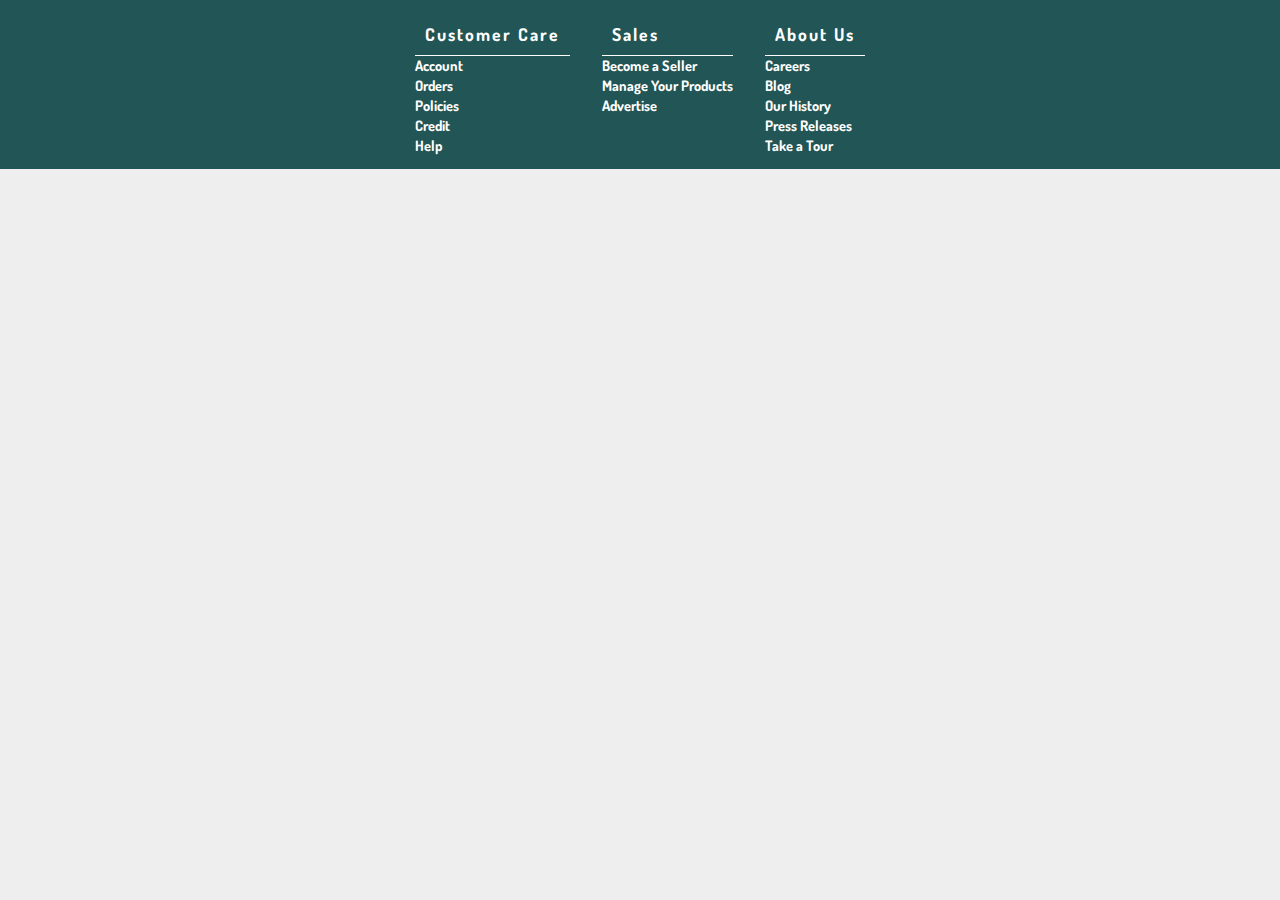
<file: footer.html>
<!DOCTYPE html>
<html lang="en">
  <head>
    <meta charset="UTF-8" />
    <meta http-equiv="X-UA-Compatible" content="IE=edge" />
    <meta name="viewport" content="width=device-width, initial-scale=1.0" />
    <link
      href="https://fonts.googleapis.com/css?family=Material+Icons|IM+Fell+Great+Primer+SC|Dosis|Open+Sans+Condensed:300&display=swap"
      rel="stylesheet"
    />
    <link rel="stylesheet" href="index.css" />
    <link rel="stylesheet" href="footer.css" />
    <title>Footer</title>
  </head>
  <body>
    <footer>
      <section>
        <h2>Customer Care</h2>
        <a href="">Account</a>
        <a href="">Orders</a>
        <a href="">Policies</a>
        <a href="">Credit</a>
        <a href="">Help</a>
      </section>
      <section>
        <h2>Sales</h2>
        <a href="">Become a Seller</a>
        <a href="">Manage Your Products</a>
        <a href="">Advertise</a>
      </section>
      <section>
        <h2>About Us</h2>
        <a href="">Careers</a>
        <a href="">Blog</a>
        <a href="">Our History</a>
        <a href="">Press Releases</a>
        <a href="">Take a Tour</a>
      </section>
    </footer>
  </body>
</html>
</file>
<file: index.css>
* {
  margin: 0;
  padding: 0;
  box-sizing: border-box;
}

body {
  background: #eee;
  display: flex;
  flex-direction: column;
  height: 100%;
}

header,
footer {
  flex: none;
}

main {
  display: flex;
  flex: 1 0 auto;
}
</file>
<file: footer.css>
footer {
  display: flex;
  flex-direction: row;
  background-color: #255;
  padding: 0.8rem;
  font-family: "Dosis";
  justify-content: center;
}

section {
  display: flex;
  flex-direction: column;
  margin-right: 2rem;
}
section:last-child {
  margin-right: 0;
}
h2 {
  color: white;
  border-bottom: 1px white solid;
  padding: 10px;
  font-size: 1.1rem;
  letter-spacing: 2px;
}
a {
  text-decoration: none;
  color: white;
  font-weight: bold;
  margin-bottom: 2px;
  font-size: 0.9rem;
}
a:hover {
  margin-bottom: 1;
  background-color: rgb(45, 45, 124);
}
</file>
